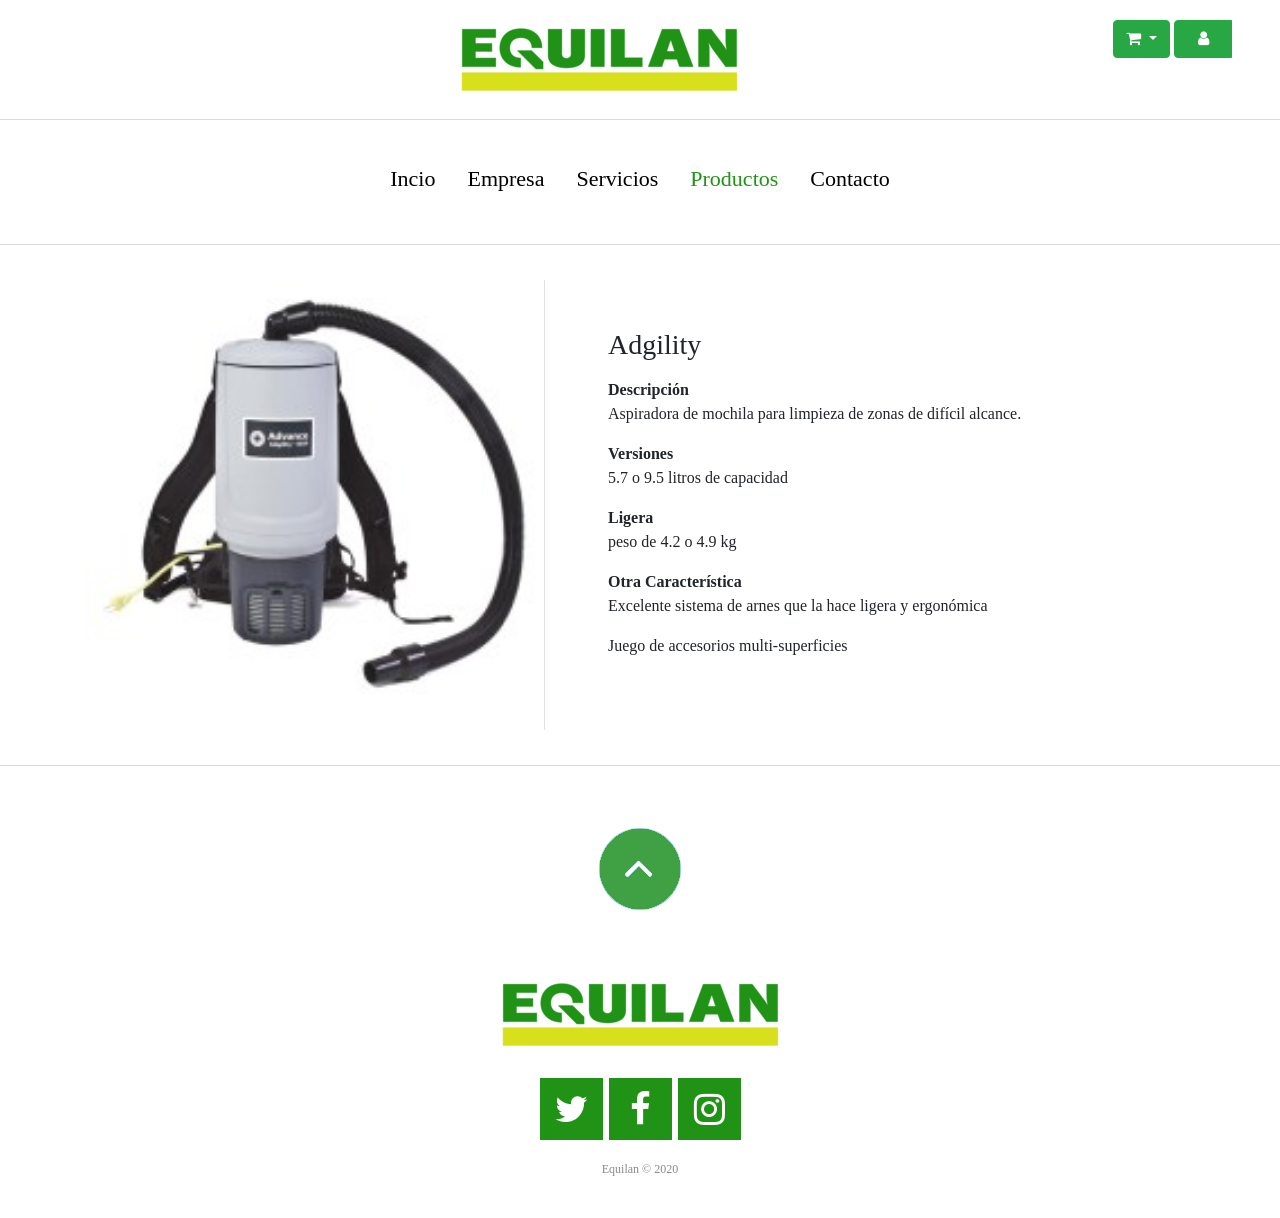
<file: adgility.html>
<!DOCTYPE html>
<html lang="mx">
    <head>
        <meta http-equiv="content-type" content="text/html; charset=UTF-8">
        <meta name="viewport" content="width=device-width, initial-scale=1, shrink-to-fit=no">
        <title>Equilan</title>

        <link rel="stylesheet" href="https://cdn.jsdelivr.net/npm/bootstrap@4.5.3/dist/css/bootstrap.min.css" integrity="sha384-TX8t27EcRE3e/ihU7zmQxVncDAy5uIKz4rEkgIXeMed4M0jlfIDPvg6uqKI2xXr2" crossorigin="anonymous">
        <link href="css/style.css" rel="stylesheet">
        <link href="css/font-awesome.min.css" rel="stylesheet">
    </head>
    <body id="top">
        <div class="stickytop float-right mr-5">
            <div class="btn-group">
                <button type="button" class="btn btn-success dropdown-toggle" id="dropdownMenuOffsetCart" data-toggle="dropdown" aria-haspopup="true" aria-expanded="false" data-offset="10,20">
                    <i class="fa fa-shopping-cart" aria-hidden="true"></i>
                </button>
                <div class="dropdown-menu dropdown-menu-right" aria-labelledby="dropdownMenuOffsetCart"></div>
            </div>

            <div class="btn-group">
                <button type="button" class="btn btn-success" id="dropdownMenuOffsetAccount" data-toggle="dropdown" aria-haspopup="true" aria-expanded="false" data-offset="10,20" style="width: 58px;">
                    <i class="fa fa-user" aria-hidden="true"></i>
                </button>
                <div class="dropdown-menu dropdown-menu-right" aria-labelledby="dropdownMenuOffsetAccount"></div>
            </div>
        </div>
        <header>
            <div class="container mt-3 mb-3">
                <div class="row">
                    <div class="col">
                        <div class="text-center">
                            <a href="/">
                                <img src="images/logo.png" alt="">
                            </a>
                        </div>
                    </div>
                </div>
            </div>
            <div class="menu">
                <ul class="nav justify-content-center font-size-22">
                    <li class="nav-item">
                        <a class="nav-link" href="index.html">Incio</a>
                    </li>
                    <li class="nav-item">
                        <a class="nav-link" href="empresa.html">Empresa</a>
                    </li>
                    <li class="nav-item">
                        <a class="nav-link" href="servicios.html">Servicios</a>
                    </li>
                    <li class="nav-item">
                        <a class="nav-link active" href="productos.html">Productos</a>
                    </li>
                    <li class="nav-item">
                        <a class="nav-link" href="contacto.html">Contacto</a>
                    </li>
                </ul>
            </div>
        </header>

        <section class="content">
            <div class="container">
                <div class="row">
                    <!-- <div class="col-sm"> -->

		                <aside class="col-sm-5 border-right">
                        <article class="gallery-wrap">
                            <div class="img-big-wrap">
                              <div> <a href="#"><img src="images/productos/adgility.jpg"></a></div>
                            </div>
                        </article>
                        </aside>

                        <aside class="col-sm-7">
                            <article class="card-body p-5">
                                <h3 class="title mb-3">Adgility</h3>
                                <dl class="item-property">
                                    <dt>Descripción</dt>
                                    <dd><p>Aspiradora de mochila para limpieza de zonas de difícil alcance.</p></dd>
                                </dl>
                                <dl class="item-property">
                                    <dt>Versiones</dt>
                                    <dd>5.7 o 9.5 litros de capacidad</dd>
                                </dl>
                                <dl class="item-property">
                                    <dt>Ligera</dt>
                                    <dd>peso de 4.2 o 4.9 kg</dd>
                                </dl>
                                <dl class="item-property">
                                    <dt>Otra Característica</dt>
                                    <dd>
                                        <p>Excelente sistema de arnes que la hace ligera y ergonómica</p>
                                        <p>Juego de accesorios multi-superficies</p>
                                    </dd>
                                </dl>
                            </article>
                        </aside>
                    <!-- </div>
                    <div class="col-sm">

                    </div> -->
                </div>
            </div>
        </section>
        <footer>
            <div class="container">
                <div class="row justify-content-center">
                    <a href="#" onclick="goToByScroll('top'); return false;" class="top"></a>
                </div>
                <div class="row justify-content-center">
                    <a href="/">
                        <img src="images/logo.png" alt="">
                    </a>
                </div>
                <div class="row justify-content-center footer-socials">
                    <a href="#" class="fa fa-twitter"></a>
                    <a href="#" class="fa fa-facebook"></a>
                    <a href="#" class="fa fa-instagram"></a>
                </div>
                <div class="row justify-content-center footer-note">
                    Equilan © 2020
                </div>
            </div>
        </footer>

        <!-- <script src="https://code.jquery.com/jquery-3.5.1.slim.min.js" integrity="sha384-DfXdz2htPH0lsSSs5nCTpuj/zy4C+OGpamoFVy38MVBnE+IbbVYUew+OrCXaRkfj" crossorigin="anonymous"></script> -->
        <script src="https://code.jquery.com/jquery-3.5.1.min.js"></script>
        <script src="https://cdn.jsdelivr.net/npm/bootstrap@4.5.3/dist/js/bootstrap.bundle.min.js" integrity="sha384-ho+j7jyWK8fNQe+A12Hb8AhRq26LrZ/JpcUGGOn+Y7RsweNrtN/tE3MoK7ZeZDyx" crossorigin="anonymous"></script>
        <script>
            function goToByScroll(id){$('html,body').animate({scrollTop: $("#"+id).offset().top},'slow');}
        </script>
    </body>
</html>
</file>
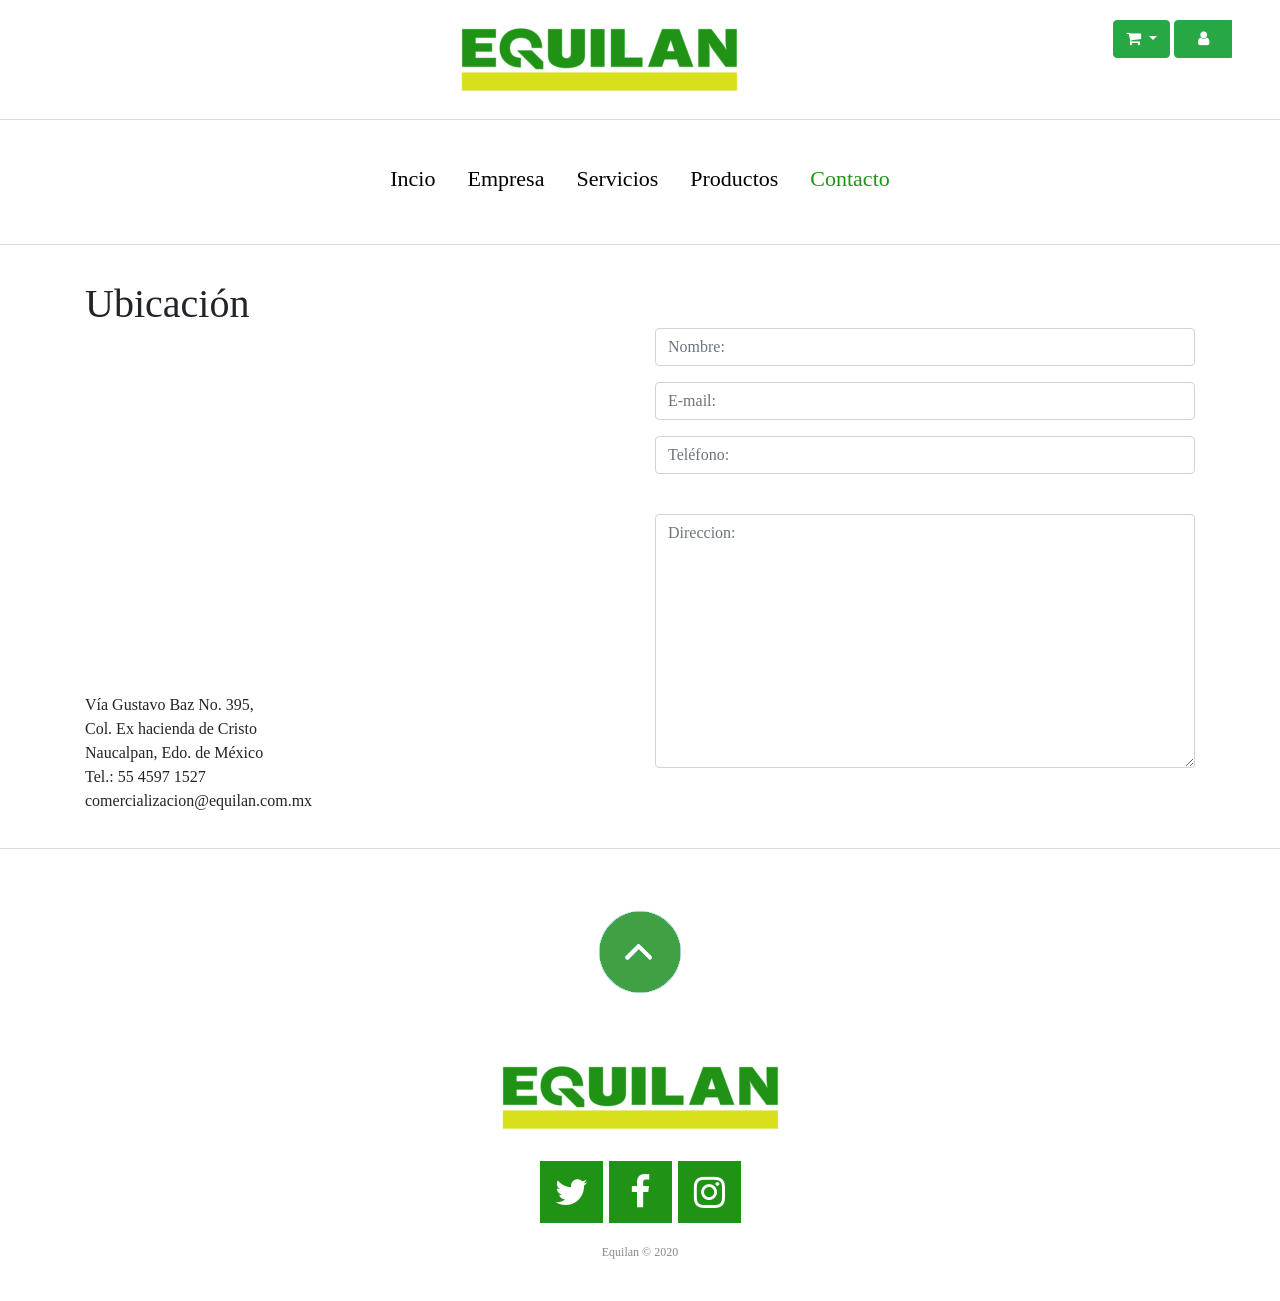
<file: contacto.html>
<!DOCTYPE html>
<html lang="mx">
    <head>
        <meta http-equiv="content-type" content="text/html; charset=UTF-8">
        <meta name="viewport" content="width=device-width, initial-scale=1, shrink-to-fit=no">
        <title>Equilan</title>

        <link rel="stylesheet" href="https://cdn.jsdelivr.net/npm/bootstrap@4.5.3/dist/css/bootstrap.min.css" integrity="sha384-TX8t27EcRE3e/ihU7zmQxVncDAy5uIKz4rEkgIXeMed4M0jlfIDPvg6uqKI2xXr2" crossorigin="anonymous">
        <link href="css/style.css" rel="stylesheet">
        <link href="css/font-awesome.min.css" rel="stylesheet">
    </head>
    <body id="top">
        <div class="stickytop float-right mr-5">
            <div class="btn-group">
                <button type="button" class="btn btn-success dropdown-toggle" id="dropdownMenuOffsetCart" data-toggle="dropdown" aria-haspopup="true" aria-expanded="false" data-offset="10,20">
                    <i class="fa fa-shopping-cart" aria-hidden="true"></i>
                </button>
                <div class="dropdown-menu dropdown-menu-right" aria-labelledby="dropdownMenuOffsetCart"></div>
            </div>

            <div class="btn-group">
                <button type="button" class="btn btn-success" id="dropdownMenuOffsetAccount" data-toggle="dropdown" aria-haspopup="true" aria-expanded="false" data-offset="10,20" style="width: 58px;">
                    <i class="fa fa-user" aria-hidden="true"></i>
                </button>
                <div class="dropdown-menu dropdown-menu-right" aria-labelledby="dropdownMenuOffsetAccount"></div>
            </div>
        </div>
        <header>
            <div class="container mt-3 mb-3">
                <div class="row">
                    <div class="col">
                        <div class="text-center">
                            <a href="/">
                                <img src="images/logo.png" alt="">
                            </a>
                        </div>
                    </div>
                </div>
            </div>
            <div class="menu">
                <ul class="nav justify-content-center font-size-22">
                    <li class="nav-item">
                        <a class="nav-link" href="index.html">Incio</a>
                    </li>
                    <li class="nav-item">
                        <a class="nav-link" href="empresa.html">Empresa</a>
                    </li>
                    <li class="nav-item">
                        <a class="nav-link" href="servicios.html">Servicios</a>
                    </li>
                    <li class="nav-item">
                        <a class="nav-link" href="productos.html">Productos</a>
                    </li>
                    <li class="nav-item">
                        <a class="nav-link active" href="contacto.html">Contacto</a>
                    </li>
                </ul>
            </div>
        </header>

        <section class="content">
            <div class="container">
                <div class="row">
                    <div class="col-sm">
                        <h1>Ubicación</h1>
                        <iframe allowfullscreen="" src="https://www.google.com/maps/embed?pb=!1m14!1m8!1m3!1d1880.4696982541684!2d-99.223303!3d19.501243!3m2!1i1024!2i768!4f13.1!3m3!1m2!1s0x85d202c2cd182cfd%3A0x6d274e27068334c9!2sAv.+Gustavo+Baz+Prada+395%2C+Ex+Hacienda+del+Cristo%2C+53138+Naucalpan+de+Ju%C3%A1rez%2C+M%C3%A9x.%2C+M%C3%A9xico!5e0!3m2!1ses!2smx!4v1461609366995" style="border:0;" width="100%" height="350" frameborder="0"></iframe>
                        Vía Gustavo Baz No. 395,<br>
                        Col. Ex hacienda de Cristo<br>
                        Naucalpan, Edo. de México<br>
                        Tel.: 55 4597 1527<br>
                        comercializacion@equilan.com.mx<br>
                    </div>
                    <div class="col-sm mt-5">
                        <form>
                            <div class="form-group">
                                <input type="text" class="form-control" placeholder="Nombre:">
                            </div>
                            <div class="form-group">
                                <input type="email" class="form-control" placeholder="E-mail:">
                            </div>
                            <div class="form-group">
                                <input type="text" class="form-control" placeholder="Teléfono:">
                            </div>
                            <div class="form-group">
                                <label></label>
                                <textarea class="form-control" id="direccion" rows="10" placeholder="Direccion:"></textarea>
                            </div>
                        </form>
                    </div>
                </div>
            </div>
        </section>
        <footer>
            <div class="container">
                <div class="row justify-content-center">
                    <a href="#" onclick="goToByScroll('top'); return false;" class="top"></a>
                </div>
                <div class="row justify-content-center">
                    <a href="/">
                        <img src="images/logo.png" alt="">
                    </a>
                </div>
                <div class="row justify-content-center footer-socials">
                    <a href="#" class="fa fa-twitter"></a>
                    <a href="#" class="fa fa-facebook"></a>
                    <a href="#" class="fa fa-instagram"></a>
                </div>
                <div class="row justify-content-center footer-note">
                    Equilan © 2020
                </div>
            </div>
        </footer>

        <!-- <script src="https://code.jquery.com/jquery-3.5.1.slim.min.js" integrity="sha384-DfXdz2htPH0lsSSs5nCTpuj/zy4C+OGpamoFVy38MVBnE+IbbVYUew+OrCXaRkfj" crossorigin="anonymous"></script> -->
        <script src="https://code.jquery.com/jquery-3.5.1.min.js"></script>
        <script src="https://cdn.jsdelivr.net/npm/bootstrap@4.5.3/dist/js/bootstrap.bundle.min.js" integrity="sha384-ho+j7jyWK8fNQe+A12Hb8AhRq26LrZ/JpcUGGOn+Y7RsweNrtN/tE3MoK7ZeZDyx" crossorigin="anonymous"></script>
        <script>
            function goToByScroll(id){$('html,body').animate({scrollTop: $("#"+id).offset().top},'slow');}
        </script>
    </body>
</html>
</file>
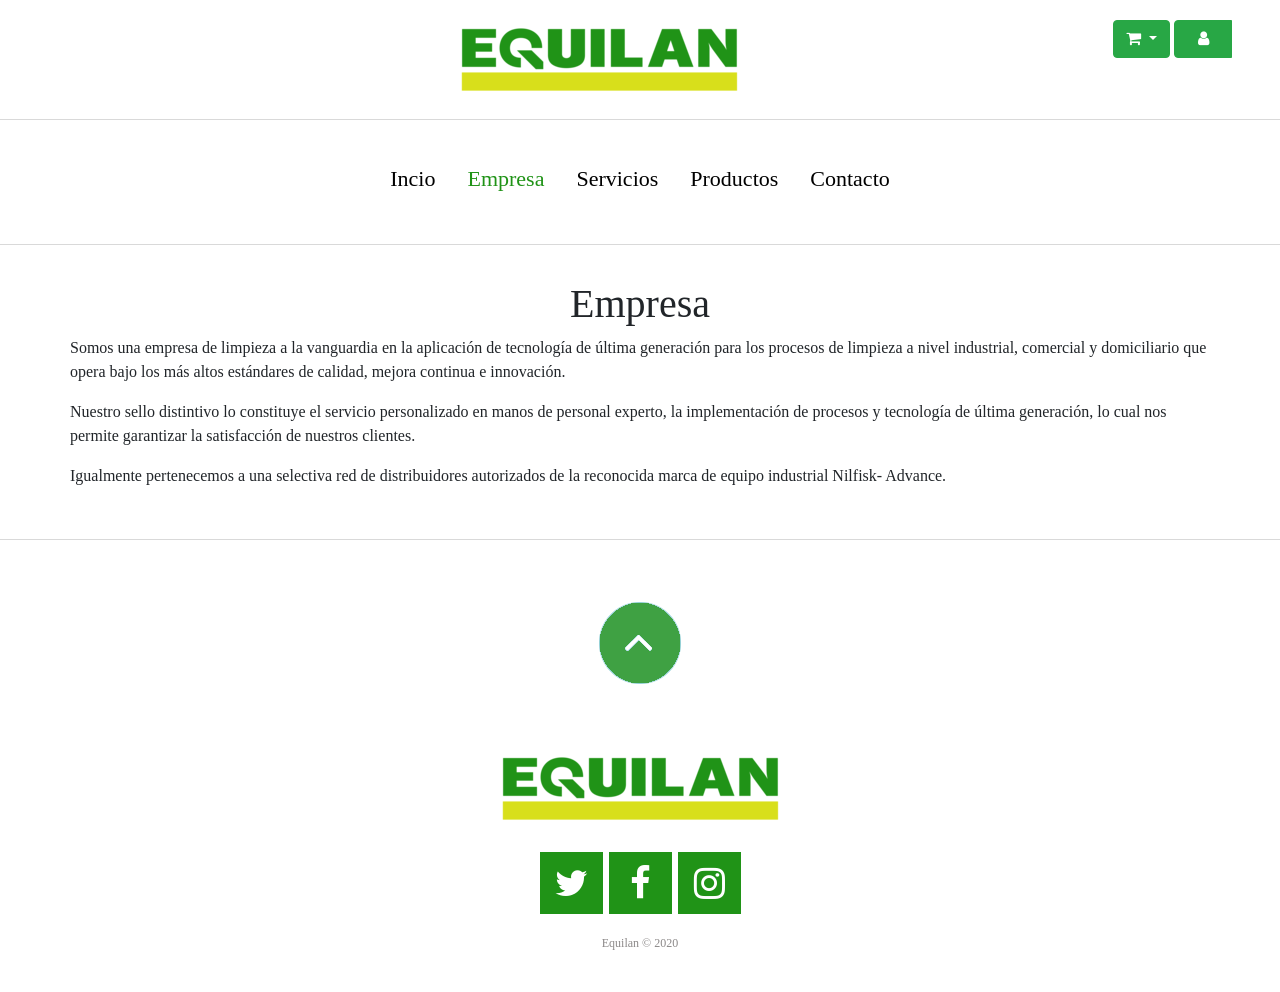
<file: empresa.html>
<!DOCTYPE html>
<html lang="mx">
    <head>
        <meta http-equiv="content-type" content="text/html; charset=UTF-8">
        <meta name="viewport" content="width=device-width, initial-scale=1, shrink-to-fit=no">
        <title>Equilan</title>

        <link rel="stylesheet" href="https://cdn.jsdelivr.net/npm/bootstrap@4.5.3/dist/css/bootstrap.min.css" integrity="sha384-TX8t27EcRE3e/ihU7zmQxVncDAy5uIKz4rEkgIXeMed4M0jlfIDPvg6uqKI2xXr2" crossorigin="anonymous">
        <link href="css/style.css" rel="stylesheet">
        <link href="css/font-awesome.min.css" rel="stylesheet">
    </head>
    <body id="top">
        <div class="stickytop float-right mr-5">
            <div class="btn-group">
                <button type="button" class="btn btn-success dropdown-toggle" id="dropdownMenuOffsetCart" data-toggle="dropdown" aria-haspopup="true" aria-expanded="false" data-offset="10,20">
                    <i class="fa fa-shopping-cart" aria-hidden="true"></i>
                </button>
                <div class="dropdown-menu dropdown-menu-right" aria-labelledby="dropdownMenuOffsetCart"></div>
            </div>

            <div class="btn-group">
                <button type="button" class="btn btn-success" id="dropdownMenuOffsetAccount" data-toggle="dropdown" aria-haspopup="true" aria-expanded="false" data-offset="10,20" style="width: 58px;">
                    <i class="fa fa-user" aria-hidden="true"></i>
                </button>
                <div class="dropdown-menu dropdown-menu-right" aria-labelledby="dropdownMenuOffsetAccount"></div>
            </div>
        </div>
        <header>
            <div class="container mt-3 mb-3">
                <div class="row">
                    <div class="col">
                        <div class="text-center">
                            <a href="/">
                                <img src="images/logo.png" alt="">
                            </a>
                        </div>
                    </div>
                </div>
            </div>
            <div class="menu">
                <ul class="nav justify-content-center font-size-22">
                    <li class="nav-item">
                        <a class="nav-link" href="index.html">Incio</a>
                    </li>
                    <li class="nav-item">
                        <a class="nav-link active" href="empresa.html">Empresa</a>
                    </li>
                    <li class="nav-item">
                        <a class="nav-link" href="servicios.html">Servicios</a>
                    </li>
                    <li class="nav-item">
                        <a class="nav-link" href="productos.html">Productos</a>
                    </li>
                    <li class="nav-item">
                        <a class="nav-link" href="contacto.html">Contacto</a>
                    </li>
                </ul>
            </div>
        </header>

        <section class="content">
            <div class="container">
                <div class="row justify-content-center">
                    <h1>Empresa</h1>
                </div>
                <div class="row">
                    <p>Somos una empresa de limpieza a la vanguardia en la aplicación de tecnología de última generación para los procesos de limpieza a nivel industrial, comercial y domiciliario que opera bajo los más altos estándares de calidad, mejora continua e innovación.</p>
                    <p>Nuestro sello distintivo lo constituye el servicio personalizado en manos de personal experto, la implementación de procesos y tecnología de última generación, lo cual nos permite garantizar la satisfacción de nuestros clientes.</p>
                    <p>Igualmente pertenecemos a una selectiva red de distribuidores autorizados de la reconocida marca de equipo industrial Nilfisk- Advance.</p>
                </div>
            </div>
        </section>
        <footer>
            <div class="container">
                <div class="row justify-content-center">
                    <a href="#" onclick="goToByScroll('top'); return false;" class="top"></a>
                </div>
                <div class="row justify-content-center">
                    <a href="/">
                        <img src="images/logo.png" alt="">
                    </a>
                </div>
                <div class="row justify-content-center footer-socials">
                    <a href="#" class="fa fa-twitter"></a>
                    <a href="#" class="fa fa-facebook"></a>
                    <a href="#" class="fa fa-instagram"></a>
                </div>
                <div class="row justify-content-center footer-note">
                    Equilan © 2020
                </div>
            </div>
        </footer>

        <!-- <script src="https://code.jquery.com/jquery-3.5.1.slim.min.js" integrity="sha384-DfXdz2htPH0lsSSs5nCTpuj/zy4C+OGpamoFVy38MVBnE+IbbVYUew+OrCXaRkfj" crossorigin="anonymous"></script> -->
        <script src="https://code.jquery.com/jquery-3.5.1.min.js"></script>
        <script src="https://cdn.jsdelivr.net/npm/bootstrap@4.5.3/dist/js/bootstrap.bundle.min.js" integrity="sha384-ho+j7jyWK8fNQe+A12Hb8AhRq26LrZ/JpcUGGOn+Y7RsweNrtN/tE3MoK7ZeZDyx" crossorigin="anonymous"></script>
        <script>
            function goToByScroll(id){$('html,body').animate({scrollTop: $("#"+id).offset().top},'slow');}
        </script>
    </body>
</html>
</file>
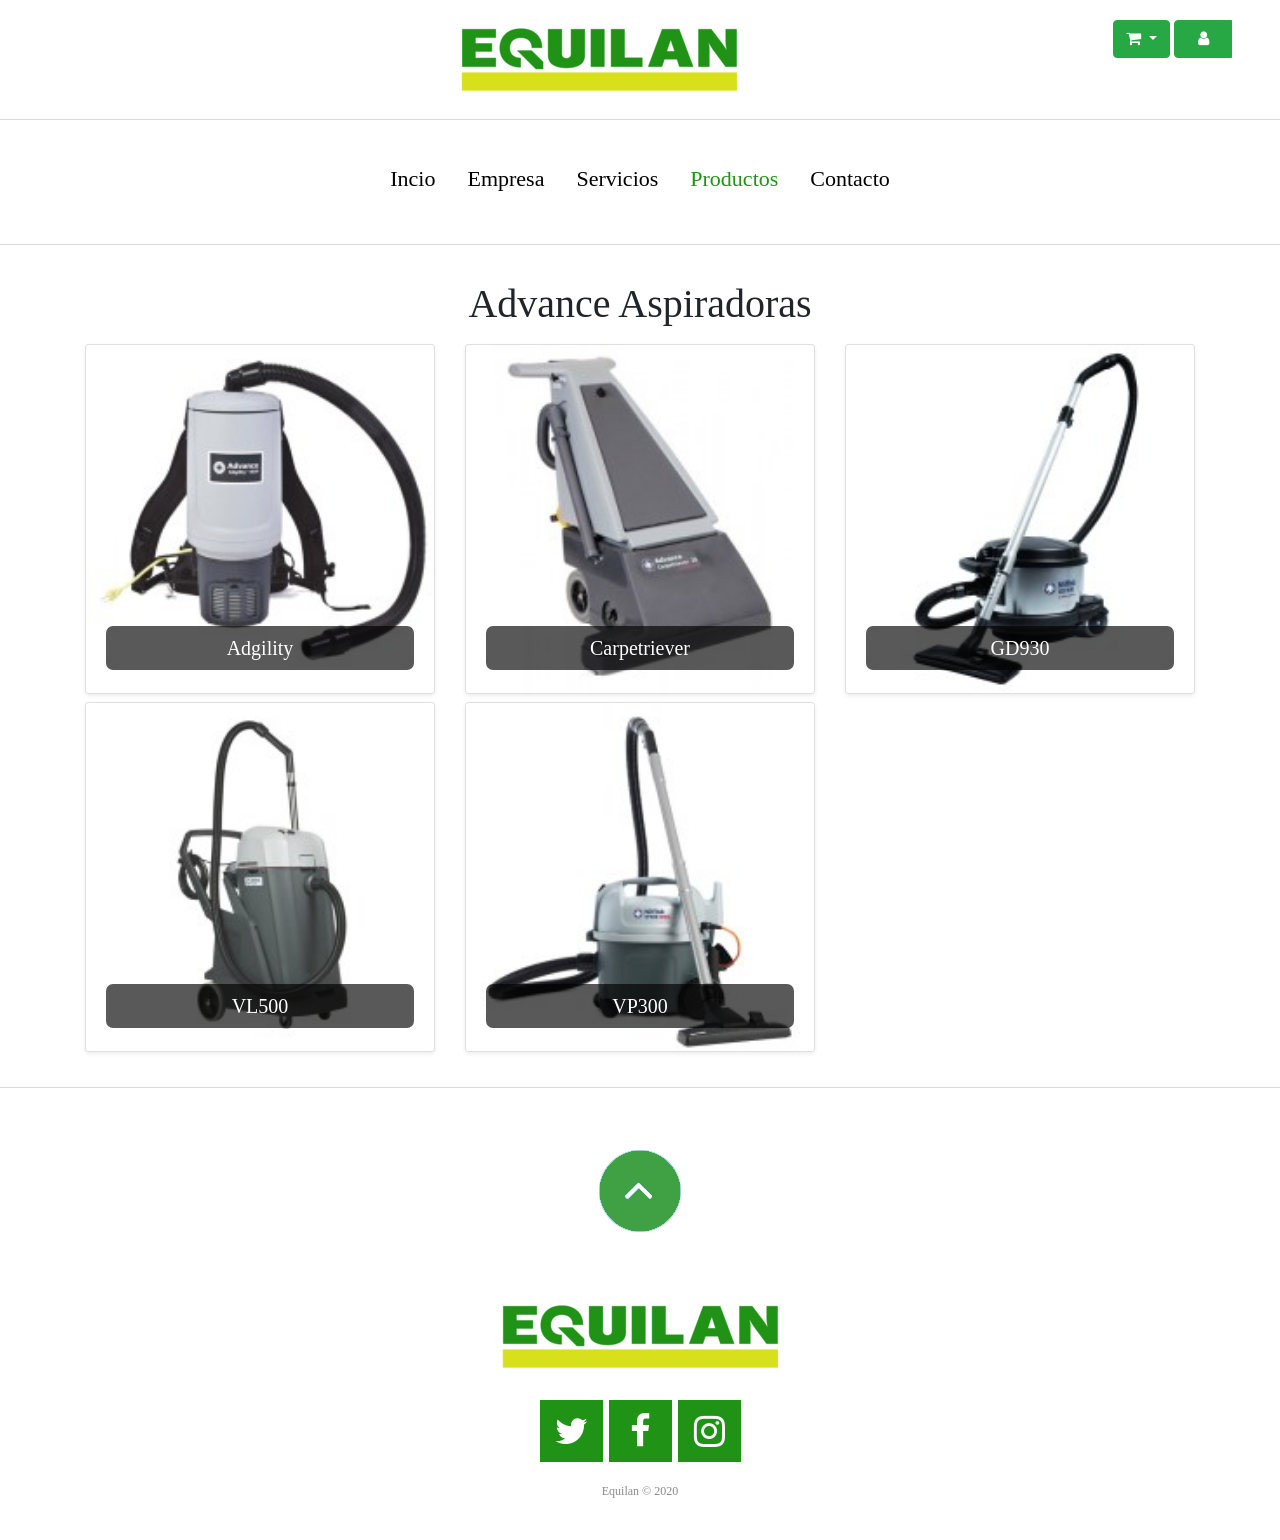
<file: productos-aspiradoras.html>
<!DOCTYPE html>
<html lang="mx">
    <head>
        <meta http-equiv="content-type" content="text/html; charset=UTF-8">
        <meta name="viewport" content="width=device-width, initial-scale=1, shrink-to-fit=no">
        <title>Equilan</title>

        <link rel="stylesheet" href="https://cdn.jsdelivr.net/npm/bootstrap@4.5.3/dist/css/bootstrap.min.css" integrity="sha384-TX8t27EcRE3e/ihU7zmQxVncDAy5uIKz4rEkgIXeMed4M0jlfIDPvg6uqKI2xXr2" crossorigin="anonymous">
        <link href="css/style.css" rel="stylesheet">
        <link href="css/font-awesome.min.css" rel="stylesheet">
    </head>
    <body id="top">
        <div class="stickytop float-right mr-5">
            <div class="btn-group">
                <button type="button" class="btn btn-success dropdown-toggle" id="dropdownMenuOffsetCart" data-toggle="dropdown" aria-haspopup="true" aria-expanded="false" data-offset="10,20">
                    <i class="fa fa-shopping-cart" aria-hidden="true"></i>
                </button>
                <div class="dropdown-menu dropdown-menu-right" aria-labelledby="dropdownMenuOffsetCart"></div>
            </div>

            <div class="btn-group">
                <button type="button" class="btn btn-success" id="dropdownMenuOffsetAccount" data-toggle="dropdown" aria-haspopup="true" aria-expanded="false" data-offset="10,20" style="width: 58px;">
                    <i class="fa fa-user" aria-hidden="true"></i>
                </button>
                <div class="dropdown-menu dropdown-menu-right" aria-labelledby="dropdownMenuOffsetAccount"></div>
            </div>
        </div>
        <header>
            <div class="container mt-3 mb-3">
                <div class="row">
                    <div class="col">
                        <div class="text-center">
                            <a href="/">
                                <img src="images/logo.png" alt="">
                            </a>
                        </div>
                    </div>
                </div>
            </div>
            <div class="menu">
                <ul class="nav justify-content-center font-size-22">
                    <li class="nav-item">
                        <a class="nav-link" href="index.html">Incio</a>
                    </li>
                    <li class="nav-item">
                        <a class="nav-link" href="empresa.html">Empresa</a>
                    </li>
                    <li class="nav-item">
                        <a class="nav-link" href="servicios.html">Servicios</a>
                    </li>
                    <li class="nav-item">
                        <a class="nav-link active" href="productos.html">Productos</a>
                    </li>
                    <li class="nav-item">
                        <a class="nav-link" href="contacto.html">Contacto</a>
                    </li>
                </ul>
            </div>
        </header>

        <section class="content">
            <div class="container">
                <div class="row justify-content-center">
                    <h1>Advance Aspiradoras</h1>
                </div>
                <div class="row">
                    <div class="col-md-4 col-lg-4 mt-2">
                        <div class="card shadow-sm">
                            <img src="images/productos/adgility.jpg" class="card-img" alt="...">
                            <div class="card-img-overlay" style="top: 75%;">
                                <h5 class="card-desc text-white overlay-bg-product">Adgility</h5>
                            </div>
                            <a href="adgility.html" class="stretched-link"></a>
                        </div>
                    </div>
                    <div class="col-md-4 col-lg-4 mt-2">
                        <div class="card shadow-sm">
                            <img src="images/productos/carpetriever.jpg" class="card-img" alt="...">
                            <div class="card-img-overlay" style="top: 75%;">
                                <h5 class="card-desc text-white overlay-bg-product">Carpetriever</h5>
                            </div>
                            <a href="adgility.html" class="stretched-link"></a>
                        </div>
                    </div>
                    <div class="col-md-4 col-lg-4 mt-2">
                        <div class="card shadow-sm">
                            <img src="images/productos/gd930.jpg" class="card-img" alt="...">
                            <div class="card-img-overlay" style="top: 75%;">
                                <h5 class="card-desc text-white overlay-bg-product">GD930</h5>
                            </div>
                            <a href="adgility.html" class="stretched-link"></a>
                        </div>
                    </div>
                    <div class="col-md-4 col-lg-4 mt-2">
                        <div class="card shadow-sm">
                            <img src="images/productos/vl500.jpg" class="card-img" alt="...">
                            <div class="card-img-overlay" style="top: 75%;">
                                <h5 class="card-desc text-white overlay-bg-product">VL500</h5>
                            </div>
                            <a href="adgility.html" class="stretched-link"></a>
                        </div>
                    </div>
                    <div class="col-md-4 col-lg-4 mt-2">
                        <div class="card shadow-sm">
                            <img src="images/productos/vp300.jpg" class="card-img" alt="...">
                            <div class="card-img-overlay" style="top: 75%;">
                                <h5 class="card-desc text-white overlay-bg-product">VP300</h5>
                            </div>
                            <a href="adgility.html" class="stretched-link"></a>
                        </div>
                    </div>
                </div>
            </div>
        </section>
        <footer>
            <div class="container">
                <div class="row justify-content-center">
                    <a href="#" onclick="goToByScroll('top'); return false;" class="top"></a>
                </div>
                <div class="row justify-content-center">
                    <a href="/">
                        <img src="images/logo.png" alt="">
                    </a>
                </div>
                <div class="row justify-content-center footer-socials">
                    <a href="#" class="fa fa-twitter"></a>
                    <a href="#" class="fa fa-facebook"></a>
                    <a href="#" class="fa fa-instagram"></a>
                </div>
                <div class="row justify-content-center footer-note">
                    Equilan © 2020
                </div>
            </div>
        </footer>

        <!-- <script src="https://code.jquery.com/jquery-3.5.1.slim.min.js" integrity="sha384-DfXdz2htPH0lsSSs5nCTpuj/zy4C+OGpamoFVy38MVBnE+IbbVYUew+OrCXaRkfj" crossorigin="anonymous"></script> -->
        <script src="https://code.jquery.com/jquery-3.5.1.min.js"></script>
        <script src="https://cdn.jsdelivr.net/npm/bootstrap@4.5.3/dist/js/bootstrap.bundle.min.js" integrity="sha384-ho+j7jyWK8fNQe+A12Hb8AhRq26LrZ/JpcUGGOn+Y7RsweNrtN/tE3MoK7ZeZDyx" crossorigin="anonymous"></script>
        <script>
            function goToByScroll(id){$('html,body').animate({scrollTop: $("#"+id).offset().top},'slow');}
        </script>
    </body>
</html>
</file>
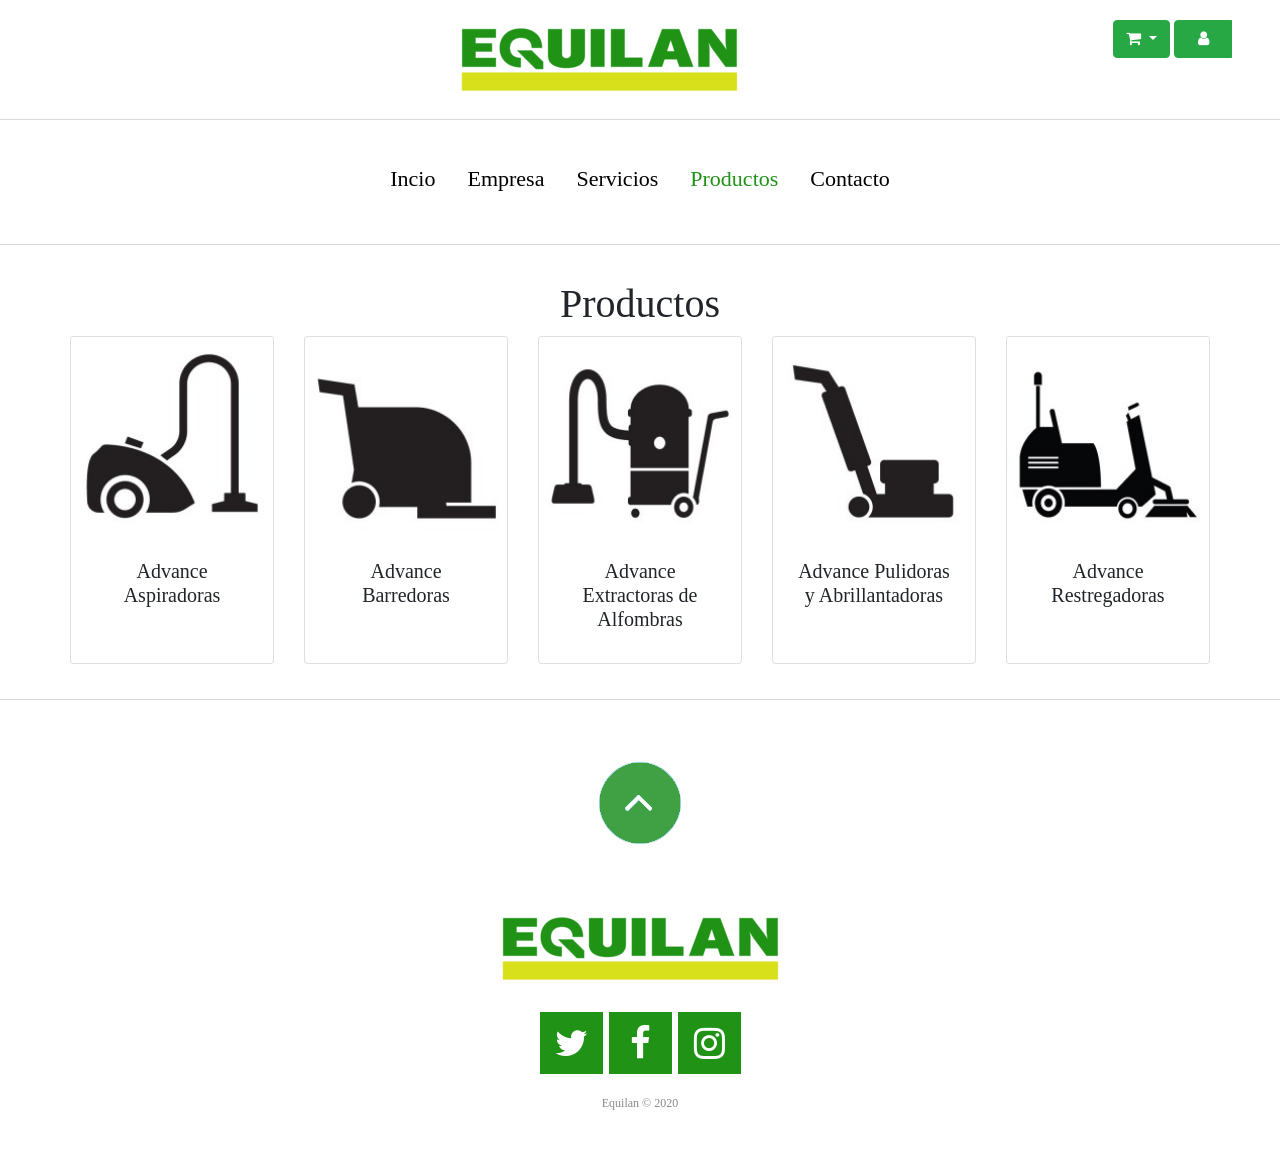
<file: productos.html>
<!DOCTYPE html>
<html lang="mx">
    <head>
        <meta http-equiv="content-type" content="text/html; charset=UTF-8">
        <meta name="viewport" content="width=device-width, initial-scale=1, shrink-to-fit=no">
        <title>Equilan</title>

        <link rel="stylesheet" href="https://cdn.jsdelivr.net/npm/bootstrap@4.5.3/dist/css/bootstrap.min.css" integrity="sha384-TX8t27EcRE3e/ihU7zmQxVncDAy5uIKz4rEkgIXeMed4M0jlfIDPvg6uqKI2xXr2" crossorigin="anonymous">
        <link href="css/style.css" rel="stylesheet">
        <link href="css/font-awesome.min.css" rel="stylesheet">
    </head>
    <body id="top">
        <div class="stickytop float-right mr-5">
            <div class="btn-group">
                <button type="button" class="btn btn-success dropdown-toggle" id="dropdownMenuOffsetCart" data-toggle="dropdown" aria-haspopup="true" aria-expanded="false" data-offset="10,20">
                    <i class="fa fa-shopping-cart" aria-hidden="true"></i>
                </button>
                <div class="dropdown-menu dropdown-menu-right" aria-labelledby="dropdownMenuOffsetCart"></div>
            </div>

            <div class="btn-group">
                <button type="button" class="btn btn-success" id="dropdownMenuOffsetAccount" data-toggle="dropdown" aria-haspopup="true" aria-expanded="false" data-offset="10,20" style="width: 58px;">
                    <i class="fa fa-user" aria-hidden="true"></i>
                </button>
                <div class="dropdown-menu dropdown-menu-right" aria-labelledby="dropdownMenuOffsetAccount"></div>
            </div>
        </div>
        <header>
            <div class="container mt-3 mb-3">
                <div class="row">
                    <div class="col">
                        <div class="text-center">
                            <a href="/">
                                <img src="images/logo.png" alt="">
                            </a>
                        </div>
                    </div>
                </div>
            </div>
            <div class="menu">
                <ul class="nav justify-content-center font-size-22">
                    <li class="nav-item">
                        <a class="nav-link" href="index.html">Incio</a>
                    </li>
                    <li class="nav-item">
                        <a class="nav-link" href="empresa.html">Empresa</a>
                    </li>
                    <li class="nav-item">
                        <a class="nav-link" href="servicios.html">Servicios</a>
                    </li>
                    <li class="nav-item">
                        <a class="nav-link active" href="productos.html">Productos</a>
                    </li>
                    <li class="nav-item">
                        <a class="nav-link" href="contacto.html">Contacto</a>
                    </li>
                </ul>
            </div>
        </header>

        <section class="content">
            <div class="container">
                <div class="row justify-content-center">
                    <h1>Productos</h1>
                </div>
                <div class="row">
                    <div class="card-deck">
                        <div class="card">
                            <img src="images/aspiradoras_img_0x200.jpg" class="card-img-top" alt="...">
                            <div class="card-body">
                                <h5 class="card-title text-center">Advance Aspiradoras</h5>
                                <a href="productos-aspiradoras.html" class="stretched-link"></a>
                            </div>
                        </div>
                        <div class="card">
                            <img src="images/barredora_img_0x200.jpg" class="card-img-top" alt="...">
                            <div class="card-body">
                                <h5 class="card-title text-center">Advance Barredoras</h5>
                                <a href="productos-aspiradoras.html" class="stretched-link"></a>
                            </div>
                        </div>
                        <div class="card">
                            <img src="images/extractora_img_0x200.jpg" class="card-img-top" alt="...">
                            <div class="card-body">
                                <h5 class="card-title text-center">Advance Extractoras de Alfombras</h5>
                                <a href="productos-aspiradoras.html" class="stretched-link"></a>
                            </div>
                        </div>
                        <div class="card">
                            <img src="images/pulidora_img_0x200.jpg" class="card-img-top" alt="...">
                            <div class="card-body">
                                <h5 class="card-title text-center">Advance Pulidoras y Abrillantadoras</h5>
                                <a href="productos-aspiradoras.html" class="stretched-link"></a>
                            </div>
                        </div>
                        <div class="card">
                            <img src="images/restregadora_img_0x200.jpg" class="card-img-top" alt="...">
                            <div class="card-body">
                                <h5 class="card-title text-center">Advance Restregadoras</h5>
                                <a href="productos-aspiradoras.html" class="stretched-link"></a>
                            </div>
                        </div>
                      </div>
                </div>
            </div>
        </section>
        <footer>
            <div class="container">
                <div class="row justify-content-center">
                    <a href="#" onclick="goToByScroll('top'); return false;" class="top"></a>
                </div>
                <div class="row justify-content-center">
                    <a href="/">
                        <img src="images/logo.png" alt="">
                    </a>
                </div>
                <div class="row justify-content-center footer-socials">
                    <a href="#" class="fa fa-twitter"></a>
                    <a href="#" class="fa fa-facebook"></a>
                    <a href="#" class="fa fa-instagram"></a>
                </div>
                <div class="row justify-content-center footer-note">
                    Equilan © 2020
                </div>
            </div>
        </footer>

        <!-- <script src="https://code.jquery.com/jquery-3.5.1.slim.min.js" integrity="sha384-DfXdz2htPH0lsSSs5nCTpuj/zy4C+OGpamoFVy38MVBnE+IbbVYUew+OrCXaRkfj" crossorigin="anonymous"></script> -->
        <script src="https://code.jquery.com/jquery-3.5.1.min.js"></script>
        <script src="https://cdn.jsdelivr.net/npm/bootstrap@4.5.3/dist/js/bootstrap.bundle.min.js" integrity="sha384-ho+j7jyWK8fNQe+A12Hb8AhRq26LrZ/JpcUGGOn+Y7RsweNrtN/tE3MoK7ZeZDyx" crossorigin="anonymous"></script>
        <script>
            function goToByScroll(id){$('html,body').animate({scrollTop: $("#"+id).offset().top},'slow');}
        </script>
    </body>
</html>
</file>
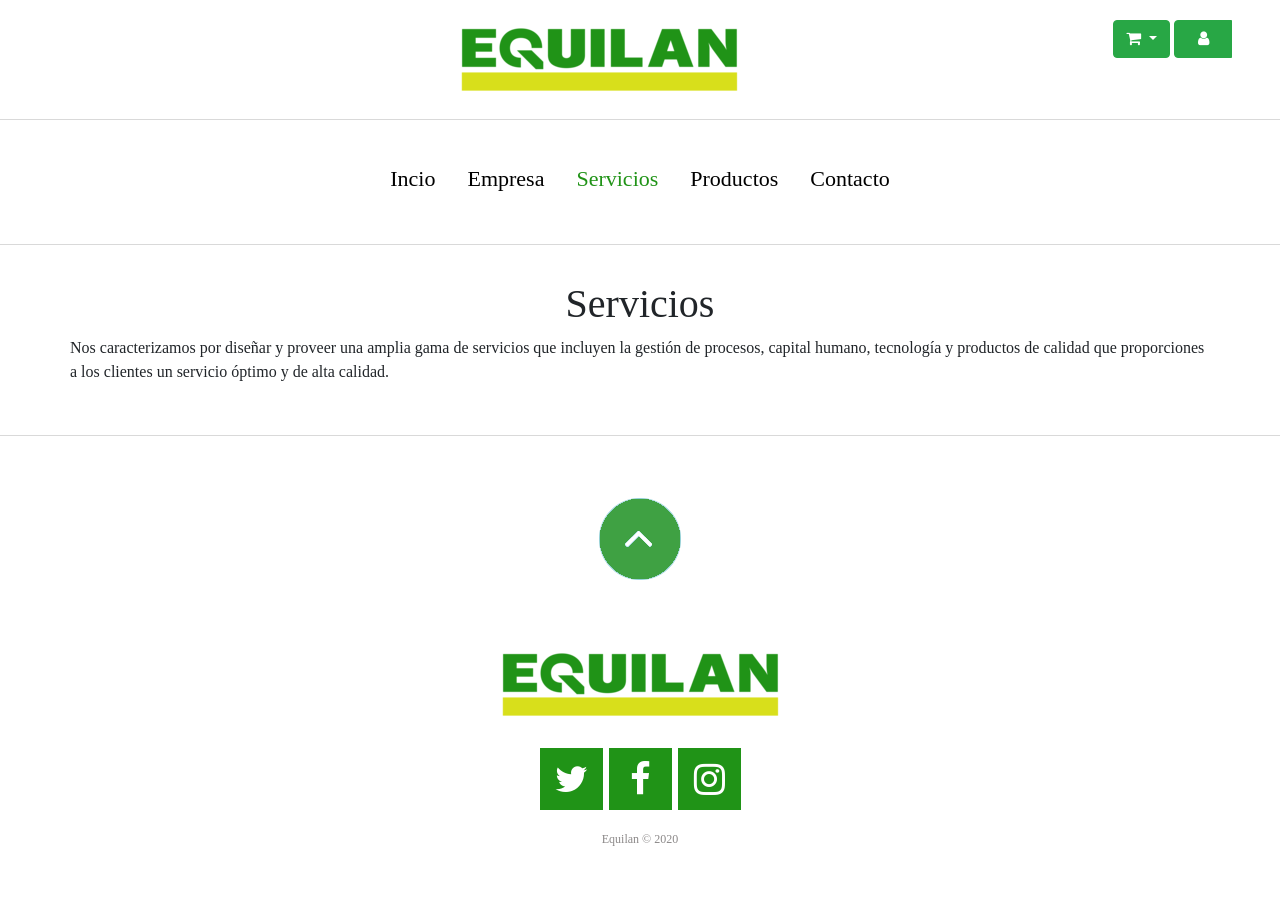
<file: servicios.html>
<!DOCTYPE html>
<html lang="mx">
    <head>
        <meta http-equiv="content-type" content="text/html; charset=UTF-8">
        <meta name="viewport" content="width=device-width, initial-scale=1, shrink-to-fit=no">
        <title>Equilan</title>

        <link rel="stylesheet" href="https://cdn.jsdelivr.net/npm/bootstrap@4.5.3/dist/css/bootstrap.min.css" integrity="sha384-TX8t27EcRE3e/ihU7zmQxVncDAy5uIKz4rEkgIXeMed4M0jlfIDPvg6uqKI2xXr2" crossorigin="anonymous">
        <link href="css/style.css" rel="stylesheet">
        <link href="css/font-awesome.min.css" rel="stylesheet">
    </head>
    <body id="top">
        <div class="stickytop float-right mr-5">
            <div class="btn-group">
                <button type="button" class="btn btn-success dropdown-toggle" id="dropdownMenuOffsetCart" data-toggle="dropdown" aria-haspopup="true" aria-expanded="false" data-offset="10,20">
                    <i class="fa fa-shopping-cart" aria-hidden="true"></i>
                </button>
                <div class="dropdown-menu dropdown-menu-right" aria-labelledby="dropdownMenuOffsetCart"></div>
            </div>

            <div class="btn-group">
                <button type="button" class="btn btn-success" id="dropdownMenuOffsetAccount" data-toggle="dropdown" aria-haspopup="true" aria-expanded="false" data-offset="10,20" style="width: 58px;">
                    <i class="fa fa-user" aria-hidden="true"></i>
                </button>
                <div class="dropdown-menu dropdown-menu-right" aria-labelledby="dropdownMenuOffsetAccount"></div>
            </div>
        </div>
        <header>
            <div class="container mt-3 mb-3">
                <div class="row">
                    <div class="col">
                        <div class="text-center">
                            <a href="/">
                                <img src="images/logo.png" alt="">
                            </a>
                        </div>
                    </div>
                </div>
            </div>
            <div class="menu">
                <ul class="nav justify-content-center font-size-22">
                    <li class="nav-item">
                        <a class="nav-link" href="index.html">Incio</a>
                    </li>
                    <li class="nav-item">
                        <a class="nav-link" href="empresa.html">Empresa</a>
                    </li>
                    <li class="nav-item">
                        <a class="nav-link active" href="servicios.html">Servicios</a>
                    </li>
                    <li class="nav-item">
                        <a class="nav-link" href="productos.html">Productos</a>
                    </li>
                    <li class="nav-item">
                        <a class="nav-link" href="contacto.html">Contacto</a>
                    </li>
                </ul>
            </div>
        </header>

        <section class="content">
            <div class="container">
                <div class="row justify-content-center">
                    <h1>Servicios</h1>
                </div>
                <div class="row">
                    <p>Nos caracterizamos por diseñar y proveer una amplia gama de servicios que incluyen la gestión de procesos, capital humano, tecnología y productos de calidad que proporciones a los clientes un servicio óptimo y de alta calidad.</p>
                </div>
            </div>
        </section>
        <footer>
            <div class="container">
                <div class="row justify-content-center">
                    <a href="#" onclick="goToByScroll('top'); return false;" class="top"></a>
                </div>
                <div class="row justify-content-center">
                    <a href="/">
                        <img src="images/logo.png" alt="">
                    </a>
                </div>
                <div class="row justify-content-center footer-socials">
                    <a href="#" class="fa fa-twitter"></a>
                    <a href="#" class="fa fa-facebook"></a>
                    <a href="#" class="fa fa-instagram"></a>
                </div>
                <div class="row justify-content-center footer-note">
                    Equilan © 2020
                </div>
            </div>
        </footer>

        <!-- <script src="https://code.jquery.com/jquery-3.5.1.slim.min.js" integrity="sha384-DfXdz2htPH0lsSSs5nCTpuj/zy4C+OGpamoFVy38MVBnE+IbbVYUew+OrCXaRkfj" crossorigin="anonymous"></script> -->
        <script src="https://code.jquery.com/jquery-3.5.1.min.js"></script>
        <script src="https://cdn.jsdelivr.net/npm/bootstrap@4.5.3/dist/js/bootstrap.bundle.min.js" integrity="sha384-ho+j7jyWK8fNQe+A12Hb8AhRq26LrZ/JpcUGGOn+Y7RsweNrtN/tE3MoK7ZeZDyx" crossorigin="anonymous"></script>
        <script>
            function goToByScroll(id){$('html,body').animate({scrollTop: $("#"+id).offset().top},'slow');}
        </script>
    </body>
</html>
</file>
<file: css/style.css>
body {
    font-family: "CenturyGothic";
}

a {
    text-decoration: none;
    color: inherit;
    outline: none;
    transition: 0.5s ease;
    -o-transition: 0.5s ease;
    -webkit-transition: 0.5s ease;
}

a:hover {
    text-decoration: none;
    color: #209317;
}

.overlay-bg {
    background-color: rgba(0,0,0,0.65);
    border-radius: 1em;
}

.carousel-indicators {
    bottom:-50px;
}

.carousel-inner {
    margin-bottom:50px;
}

.carousel-indicators li {
    height: 5px;
    background-color: #209317;
    border-radius: 10px;
}

ul.nav > li.nav-item > a {
    color: #000;
}

ul.nav > li.nav-item > a:hover {
    color: #209317;
}

ul.nav > li.nav-item > a.active {
    color: #209317;
}

.content {
    padding: 35px 15px 35px 15px;}

footer {
    border-top: 1px solid #d9d9d9;
    display: block;
    text-align: center;
    color: #8c8989;
    padding: 62px 0 40px;
}

.top {
    margin-bottom: 61px;
    display: inline-block;
    background: url(../images/totop.png) 0 0 no-repeat;
    width: 82px;
    height: 82px;
    transition: 0s ease;
    -o-transition: 0s ease;
    -webkit-transition: 0s ease;
}

.top:hover {
    background-position: right 0;
}

.footer-note {
    font-size: 12px;
}

.footer-socials {
    margin: 20px;
    color: #fff;
}

.footer-socials .fa {
    display: inline-block;
    font-size: 36px;
    line-height: 62px;
    width: 63px;
    height: 62px;
    text-align: center;
    background-color: #209317;
}

.footer-socials .fa +.fa {
    margin-left: 6px;
}

.footer-socials .fa:hover {
    background-color: #1d1d1d;
}

.menu {
    z-index: 999;
    position: relative;
    padding-top: 34px;
    border-top: 1px solid #d9d9d9;
    border-bottom: 1px solid #d9d9d9;
    padding-bottom: 41px;
}

.card-desc {
    padding: 10px;
}

.overlay-bg-product {
    background-color: rgba(0,0,0,0.65);
    border-radius: 7px;
    text-align: center;
}

.gallery-wrap .img-big-wrap img {
    height: 450px;
    width: auto;
    display: inline-block;
    cursor: zoom-in;
}


.gallery-wrap .img-small-wrap .item-gallery {
    width: 60px;
    height: 60px;
    border: 1px solid #ddd;
    margin: 7px 2px;
    display: inline-block;
    overflow: hidden;
}

.gallery-wrap .img-small-wrap {
    text-align: center;
}
.gallery-wrap .img-small-wrap img {
    max-width: 100%;
    max-height: 100%;
    object-fit: cover;
    border-radius: 4px;
    cursor: zoom-in;
}

.card-body-color {
    background-color: #209317;
    color: white;
}

.card.shadow-sm:hover {
    box-shadow: 0 .5rem 1rem rgba(0,0,0,.15) !important;
}

.font-size-22 {
    font-size: 22px;
}

.carousel-control-next-icon {
    background-image: url("data:image/svg+xml,%3csvg xmlns='http://www.w3.org/2000/svg' fill='%23209317' width='8' height='8' viewBox='0 0 8 8'%3e%3cpath d='M2.75 0l-1.5 1.5L3.75 4l-2.5 2.5L2.75 8l4-4-4-4z'/%3e%3c/svg%3e");
}

.carousel-control-prev-icon {
    background-image: url("data:image/svg+xml;charset=utf8,%3Csvg xmlns='http://www.w3.org/2000/svg' fill='%23209317' viewBox='0 0 8 8'%3E%3Cpath d='M5.25 0l-4 4 4 4 1.5-1.5-2.5-2.5 2.5-2.5-1.5-1.5z'/%3E%3C/svg%3E");
}

.stickytop {
    position: -webkit-sticky;
    position: sticky;
    top: 20px;
    z-index: 1020;
}
</file>
